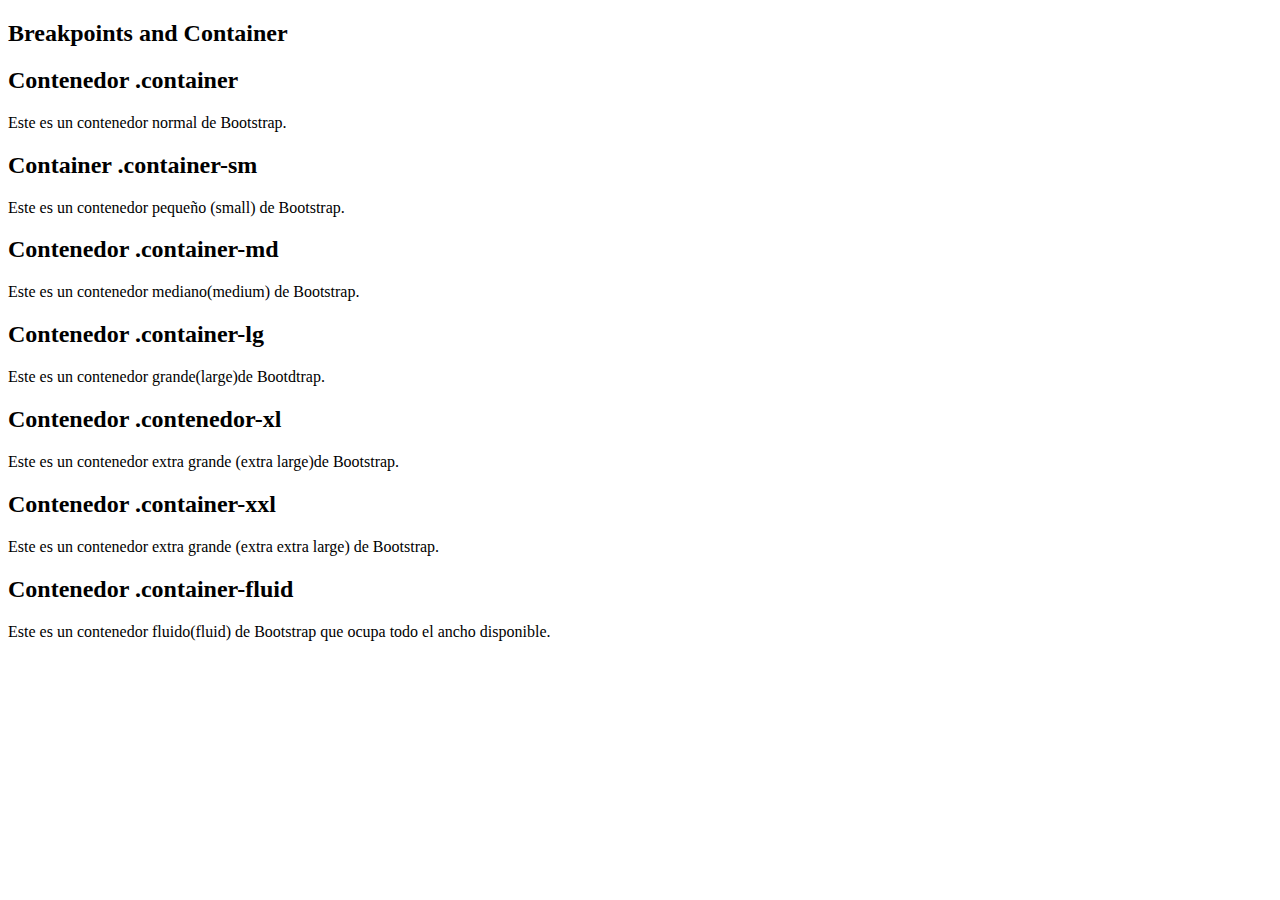
<file: Breakpoints and Container Practice/index.html>
<!DOCTYPE html>
<html lang="en">

<head>
    <meta charset="UTF-8">
    <meta name="viewport" content="width=device-width, initial-scale=1.0">
    <title>Breakpoints and Container Practice</title>
    <link href="https://cdn.jsdelivr.net/npm/bootstrap@5.3.2/dist/css/bootstrap.min.css" rel="stylesheet"
        integrity="sha384-T3c6CoIi6uLrA9TneNEoa7RxnatzjcDSCmG1MXxSR1GAsXEV/Dwwykc2MPK8M2HN" crossorigin="anonymous">
</head>

<body>
      <!--Alvin Rosales-->
    <h2>Breakpoints and Container</h2>
    <div class="container bg-primary text-white">
        <h2>Contenedor .container</h2>
        <p>Este es un contenedor normal de Bootstrap.</p>
    </div>

    <div class="container-sm bg-success text-white">
        <h2>Container .container-sm</h2>
        <p>Este es un contenedor pequeño (small) de Bootstrap.</p>
    </div>

    <div class="container-md bg-warning">
        <h2>Contenedor .container-md</h2>
        <p>Este es un contenedor mediano(medium) de Bootstrap.</p>
    </div>

    <div class="container-lg bg-danger text-white">
        <h2>Contenedor .container-lg</h2>
        <p>Este es un contenedor grande(large)de Bootdtrap.</p>
    </div>

    <div class="container-xl bg-primary text-white">
        <h2>Contenedor .contenedor-xl</h2>
        <p>Este es un contenedor extra grande (extra large)de Bootstrap.</p>
    </div>

    <div class="container-xxl bg-warning text-dark">
        <h2>Contenedor .container-xxl</h2>
        <p>Este es un contenedor extra grande (extra extra large) de Bootstrap.</p>
    </div>

    <div class="container-fluid bg-secundary text-white">
        <h2>Contenedor .container-fluid</h2>
        <p>Este es un contenedor fluido(fluid) de Bootstrap que ocupa todo el ancho disponible.</p>
    </div>
</body>


<script src="https://cdn.jsdelivr.net/npm/bootstrap@5.3.2/dist/js/bootstrap.bundle.min.js"
    integrity="sha384-C6RzsynM9kWDrMNeT87bh95OGNyZPhcTNXj1NW7RuBCsyN/o0jlpcV8Qyq46cDfL"
    crossorigin="anonymous"></script>

</html>
</file>
